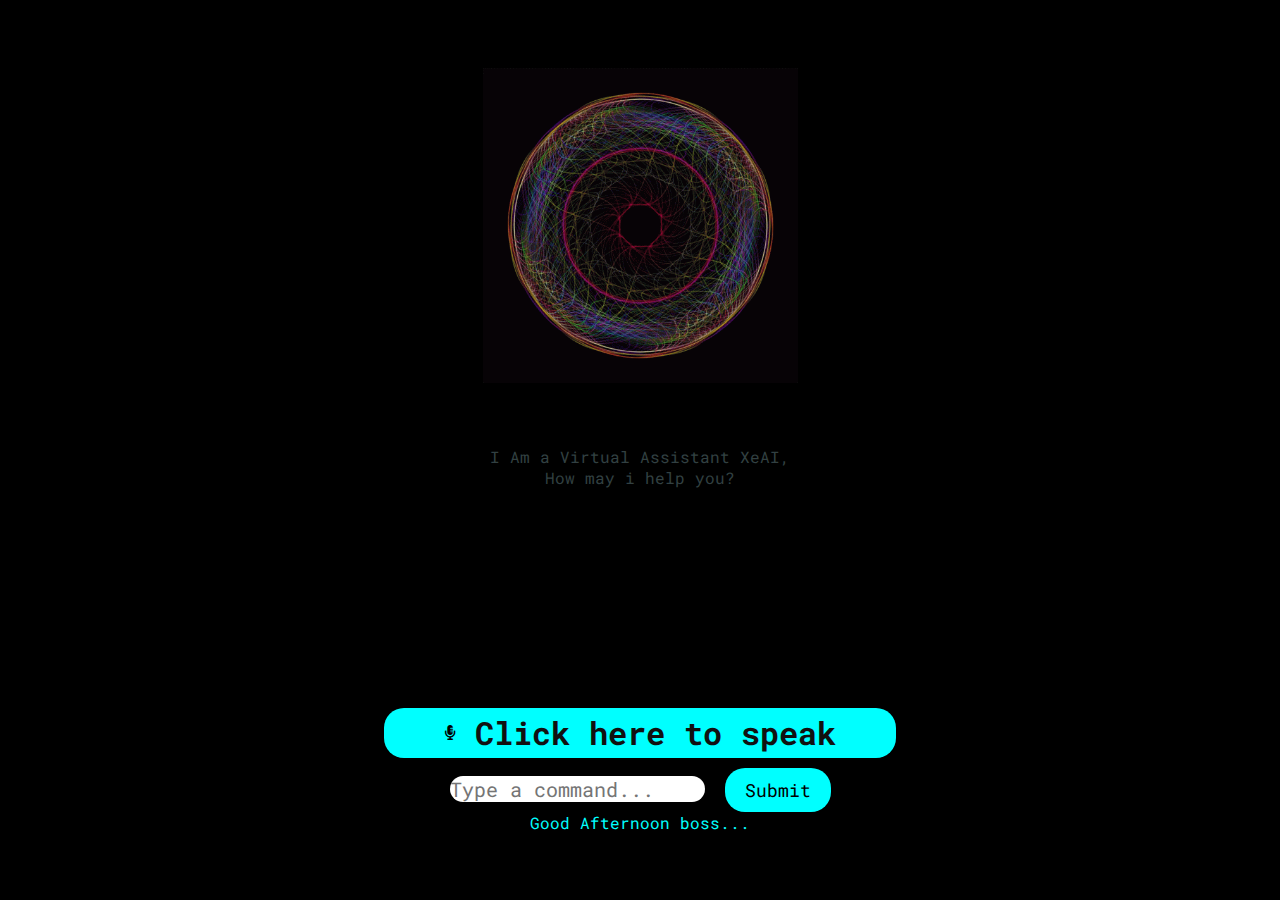
<file: index.html>
<!DOCTYPE html>
<html lang="en">
  <head>
    <meta charset="UTF-8" />
    <meta http-equiv="X-UA-Compatible" content="IE=edge" />
    <meta name="viewport" content="width=device-width, initial-scale=1.0" />
    <title>XeAI - Virtual Assistant</title>
    <link rel="shortcut icon" href="ai.gif" type="image/x-icon" />
    <link rel="stylesheet" href="style.css" />
    <link
      rel="stylesheet"
      href="https://cdnjs.cloudflare.com/ajax/libs/font-awesome/5.15.3/css/all.min.css"
    />
  </head>

  <body>
    <section class="main" id="body-main">
      <div class="image-container">
        <div class="image">
          <img src="ai.gif" alt="image" />
        </div>
        <h1>XeAI</h1>
        <p>
          I Am a Virtual Assistant XeAI, <br />
          How may i help you?
        </p>
      </div>

      <div class="input">
        <button class="talk"><i class="fas fa-microphone-alt" id="talk-i"></i></button>
        <h1 class="content" id="content-h1">Click here to speak</h1>
      </div>

      <div class="text-input-div">
        <input type="text" id="text-input" placeholder="Type a command..." />
        <button id="submit-btn">Submit</button>
      </div>
      <div class="output">
        <p id="output-p"></p>
      </div>
    </section>
    <script src="app.js"></script>
  </body>
</html>
</file>
<file: style.css>
@import url("https://fonts.googleapis.com/css2?family=Roboto+Mono:wght@100;200;300;400;500;600;700&display=swap");
* {
  margin: 0;
  padding: 0;
  box-sizing: border-box;
  font-family: "Roboto Mono", monospace;
}

.main {
  min-height: 100vh;
  position: relative;
  background: black;
  display: flex;
  flex-direction: column;
  align-items: center;
  justify-content: center;
}

.main .image-container {
  padding: 0px;
}

.image {
  display: flex;
  align-items: center;
  justify-content: center;
}

.main .image-container .image img {
  width: 350px;
  align-items: center;
}

.main .image-container h1 {
  color: black;
  text-align: center;
  margin-bottom: 10px;
  font-size: 40px;
}

.main .image-container p {
  color: #324042;
  text-align: center;
  margin-bottom: 40px;
}

.main .input {
  display: flex;
  justify-content: center;
  align-items: center;
  width: 40vw;
  height: 50px;
  border-radius: 20px;
  background: black;
  transition: background-color 2s ease;
}

.main .input .talk {
  background: transparent;
  outline: none;
  border: none;
  width: 50px;
  height: 50px;
  display: flex;
  justify-content: center;
  align-items: center;
  font-size: 15px;
  cursor: pointer;
}

.main .input .talk i {
  padding-inline: 200px;
  font-size: 20px;
  color: #00ffff;
}

.main .input .content {
  color: #00ffff;
  font-size: px;
  margin-right: 20px;
}

#submit-btn {
  margin-top: 10px;
  padding: 10px 20px;
  background: black;
  color: #00ffff;
  border: none;
  border-radius: 20px;
  cursor: pointer;
  font-size: 18px;
  transition: background-color 2s ease;
}

#submit-btn:hover {
  color: black;
  background: #00ffff;
  border: 2px solid #41f1f1;
}

#text-input {
  font-size: 20px;
  border: none;
  outline: none;
  resize: none;
  margin-bottom: 0px;
  border-radius: 20px;
}

#text-input-div {
  display: flex;
  align-items: center;
  justify-content: center;
  padding-top: 10px;
  margin-top: 5px;
}

div.output {
  background: #000;
  color: #00ffff
}



#content-h1 :hover {
  color: #00ffff;
  background: black;
}

#talk-i:hover {
  color: #00ffff;
}

@media screen {

  @import url("https://fonts.googleapis.com/css2?family=Roboto+Mono:wght@100;200;300;400;500;600;700&display=swap");

  * {
    margin: 0;
    padding: 0;
    box-sizing: border-box;
    font-family: "Roboto Mono", monospace;
  }

  .main {
    min-height: 100vh;
    position: relative;
    background: black;
    display: flex;
    flex-direction: column;
    align-items: center;
    justify-content: center;
  }

  .main .image-container {
    padding-bottom: 20vh;
  }

  .image {
    display: flex;
    align-items: center;
    justify-content: center;
  }

  .main .image-container .image img {
    width: 35vh;
    align-items: center;
  }

  .main .image-container h1 {
    color: black;
    text-align: center;
    margin-bottom: 10px;
    font-size: 40px;
  }

  .main .image-container p {
    color: #324042;
    text-align: center;
    margin-bottom: 40px;
  }

  .main .input {
    display: flex;
    justify-content: center;
    align-items: center;
    width: 40vw;
    height: 50px;
    border-radius: 20px;
    background: #00ffff;
    color: black;
    transition: background-color 1s ease;
  }
  
  .main .input :hover, #content-h1:hover {
    background: #111;
    color: #00ffff;
  }
  
  .main .input .talk, #talk-i{
    background: transparent;
    outline: none;
    border: none;
    width: 50px;
    height: 50px;
    display: flex;
    justify-content: center;
    align-items: center;
    font-size: 15px;
    cursor: pointer;
    transition: background-color 1s ease;
    overflow: hidden;
  }

  .main .input .talk i {
    padding-inline: 200px;
    font-size: 20px;
    color: black;
  }
  
  .main .input .content, #content-h1 {
    color: #111;
    font-size: px;
    margin-right: 20px;
    transition: background-color 1s ease;
  }
  
  #submit-btn {
    margin-top: 10px;
    margin-left: 10px;
    padding: 10px 20px;
    color: black;
    background-color: #00ffff;
    border: none;
    border-radius: 20px;
    cursor: pointer;
    font-size: 18px;
    transition: background-color 1s ease;
  }

  #submit-btn:hover {
    color: #00ffff;
    background: black;
    border: 2px solid #41f1f1;
  }

  #text-input {
    font-size: 20px;
    border: none;
    outline: none;
    resize: none;
    margin-bottom: 0px;
    border-radius: 20px;
  }
  
  #text-input-div {
    display: flex;
    align-items: center;
    justify-content: center;
    padding-top: 10px;
    margin-top: 5px;
  }

  div.output {
    background: #000;
    color: #00ffff
  }

  div.input:hover , div.input.content:hover{
    color: #00ffff;
    background: black;
    border: 2px solid #41f1f1;
  }
  
  #content-h1 :hover {
    color: #00ffff;
    background: black;
  }
  
  #talk-i:hover {
    color: #00ffff;
  }
}

@media (max-width: 670px) {
  .main .input {
    display: flex;
    justify-content: center;
    align-items: center;
    width: 100vw;
    height: 15vh;
  }
  #submit-btn {
    margin-left: 40vw;
  }
}
</file>
